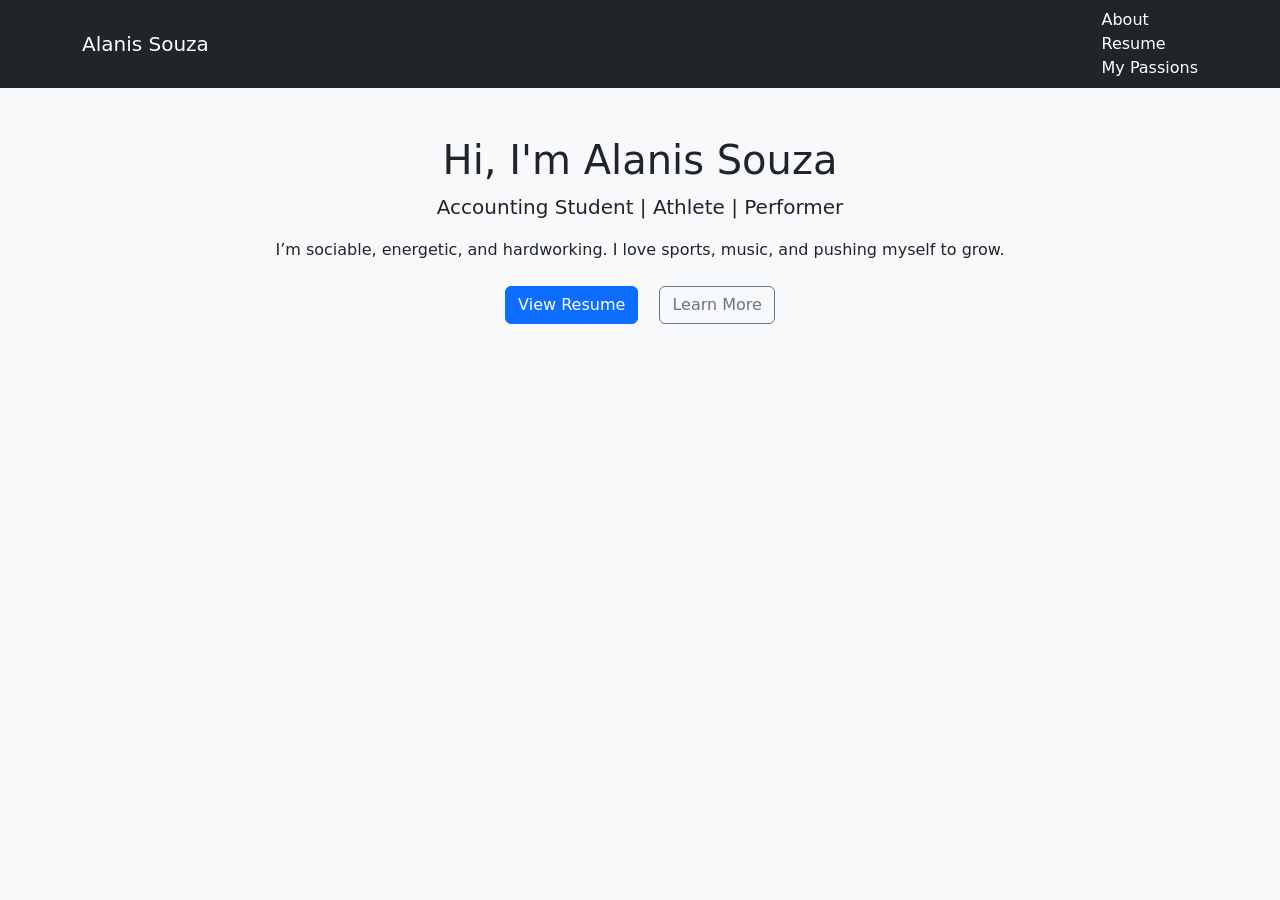
<file: index.html>
<!DOCTYPE html>
<html>
<head>
  <title>Alanis Souza</title>
  <link rel="stylesheet" href="https://cdn.jsdelivr.net/npm/bootstrap@5.3.0/dist/css/bootstrap.min.css">
</head>

<body class="bg-light">

<nav class="navbar navbar-expand-lg navbar-dark bg-dark">
  <div class="container">
    <a class="navbar-brand" href="#">Alanis Souza</a>
    <div>
      <a class="nav-link text-white" href="about.html">About</a>
      <a class="nav-link text-white" href="resume.html">Resume</a>
      <a class="nav-link text-white" href="scratch.html">My Passions</a>
    </div>
  </div>
</nav>

<div class="container text-center mt-5">
  <h1>Hi, I'm Alanis Souza</h1>
  <p class="lead">Accounting Student | Athlete | Performer</p>

  <p>I’m sociable, energetic, and hardworking. I love sports, music, and pushing myself to grow.</p>

  <a href="resume.html" class="btn btn-primary m-2">View Resume</a>
  <a href="about.html" class="btn btn-outline-secondary m-2">Learn More</a>
</div>

</body>
</html>
</file>
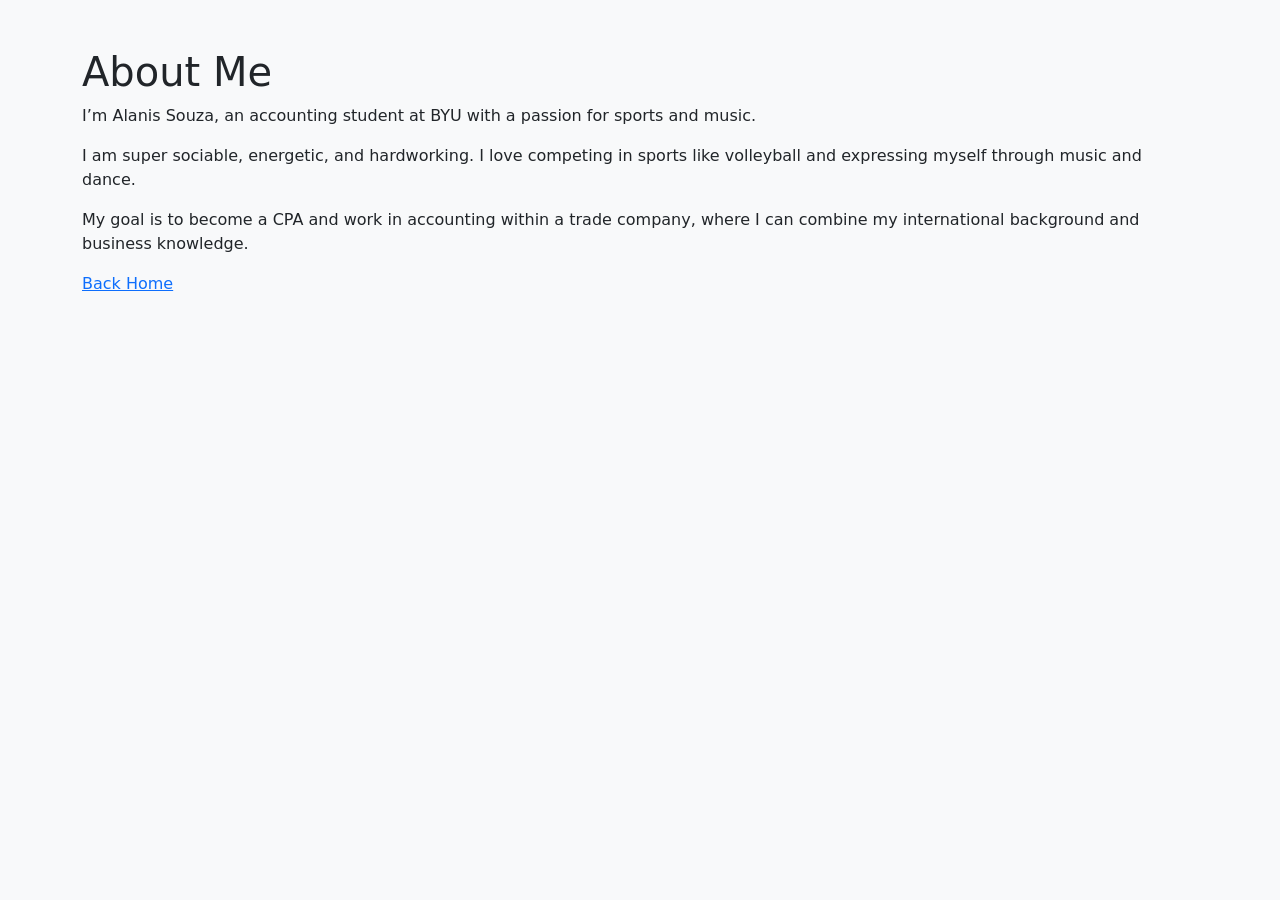
<file: about.html>
<!DOCTYPE html>
<html>
<head>
  <title>About Me</title>
  <link rel="stylesheet" href="https://cdn.jsdelivr.net/npm/bootstrap@5.3.0/dist/css/bootstrap.min.css">
</head>

<body class="bg-light">

<div class="container mt-5">
  <h1>About Me</h1>

  <p>I’m Alanis Souza, an accounting student at BYU with a passion for sports and music.</p>

  <p>I am super sociable, energetic, and hardworking. I love competing in sports like volleyball and expressing myself through music and dance.</p>

  <p>My goal is to become a CPA and work in accounting within a trade company, where I can combine my international background and business knowledge.</p>

  <a href="index.html">Back Home</a>
</div>

</body>
</html>
</file>
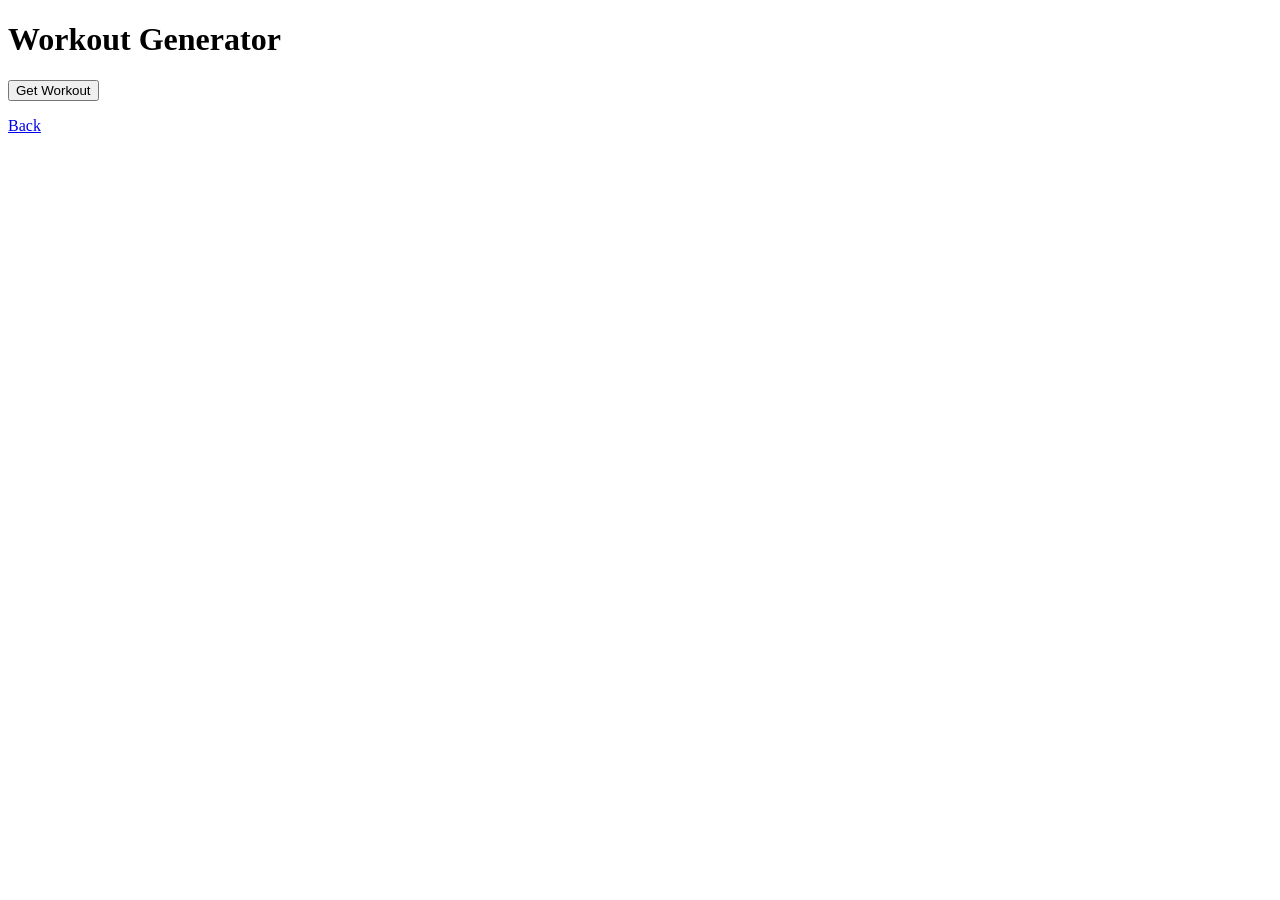
<file: app.html>
<!DOCTYPE html>
<html>
<head>
  <title>Workout Generator</title>
</head>

<body>

<h1>Workout Generator</h1>

<button onclick="generateWorkout()">Get Workout</button>

<p id="result"></p>

<script>
function generateWorkout() {
  let workouts = [
    "10 Push-ups",
    "20 Squats",
    "30 sec Plank",
    "15 Lunges",
    "20 Jumping Jacks"
  ];

  let random = workouts[Math.floor(Math.random() * workouts.length)];
  document.getElementById("result").innerText = random;
}
</script>

<a href="scratch.html">Back</a>

</body>
</html>
</file>
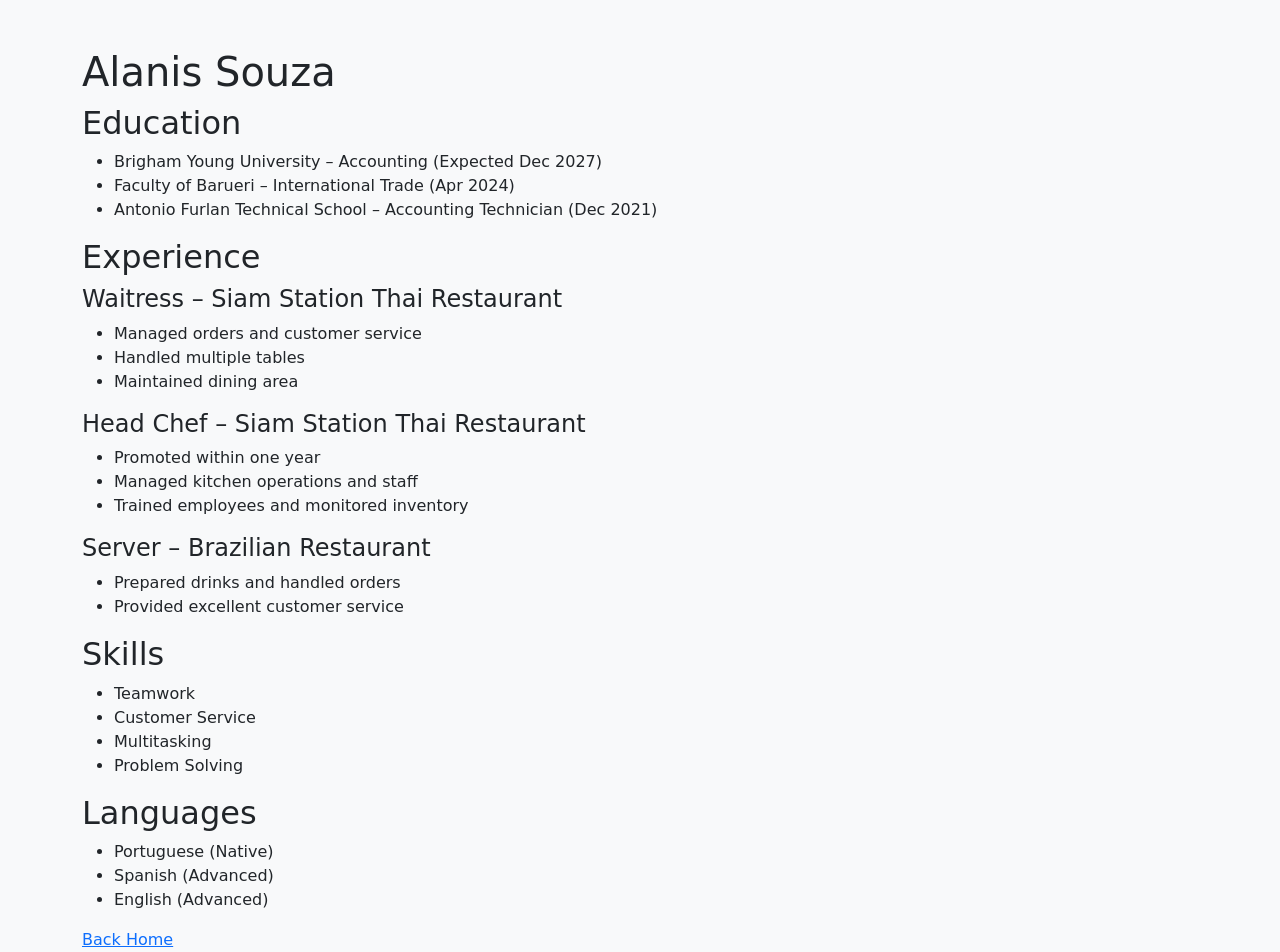
<file: resume.html>
<!DOCTYPE html>
<html>
<head>
  <title>Resume</title>
  <link rel="stylesheet" href="https://cdn.jsdelivr.net/npm/bootstrap@5.3.0/dist/css/bootstrap.min.css">
</head>

<body class="bg-light">

<div class="container mt-5">
  <h1>Alanis Souza</h1>

  <h2>Education</h2>
  <ul>
    <li>Brigham Young University – Accounting (Expected Dec 2027)</li>
    <li>Faculty of Barueri – International Trade (Apr 2024)</li>
    <li>Antonio Furlan Technical School – Accounting Technician (Dec 2021)</li>
  </ul>

  <h2>Experience</h2>

  <h4>Waitress – Siam Station Thai Restaurant</h4>
  <ul>
    <li>Managed orders and customer service</li>
    <li>Handled multiple tables</li>
    <li>Maintained dining area</li>
  </ul>

  <h4>Head Chef – Siam Station Thai Restaurant</h4>
  <ul>
    <li>Promoted within one year</li>
    <li>Managed kitchen operations and staff</li>
    <li>Trained employees and monitored inventory</li>
  </ul>

  <h4>Server – Brazilian Restaurant</h4>
  <ul>
    <li>Prepared drinks and handled orders</li>
    <li>Provided excellent customer service</li>
  </ul>

  <h2>Skills</h2>
  <ul>
    <li>Teamwork</li>
    <li>Customer Service</li>
    <li>Multitasking</li>
    <li>Problem Solving</li>
  </ul>

  <h2>Languages</h2>
  <ul>
    <li>Portuguese (Native)</li>
    <li>Spanish (Advanced)</li>
    <li>English (Advanced)</li>
  </ul>

  <a href="index.html">Back Home</a>
</div>

</body>
</html>
</file>
